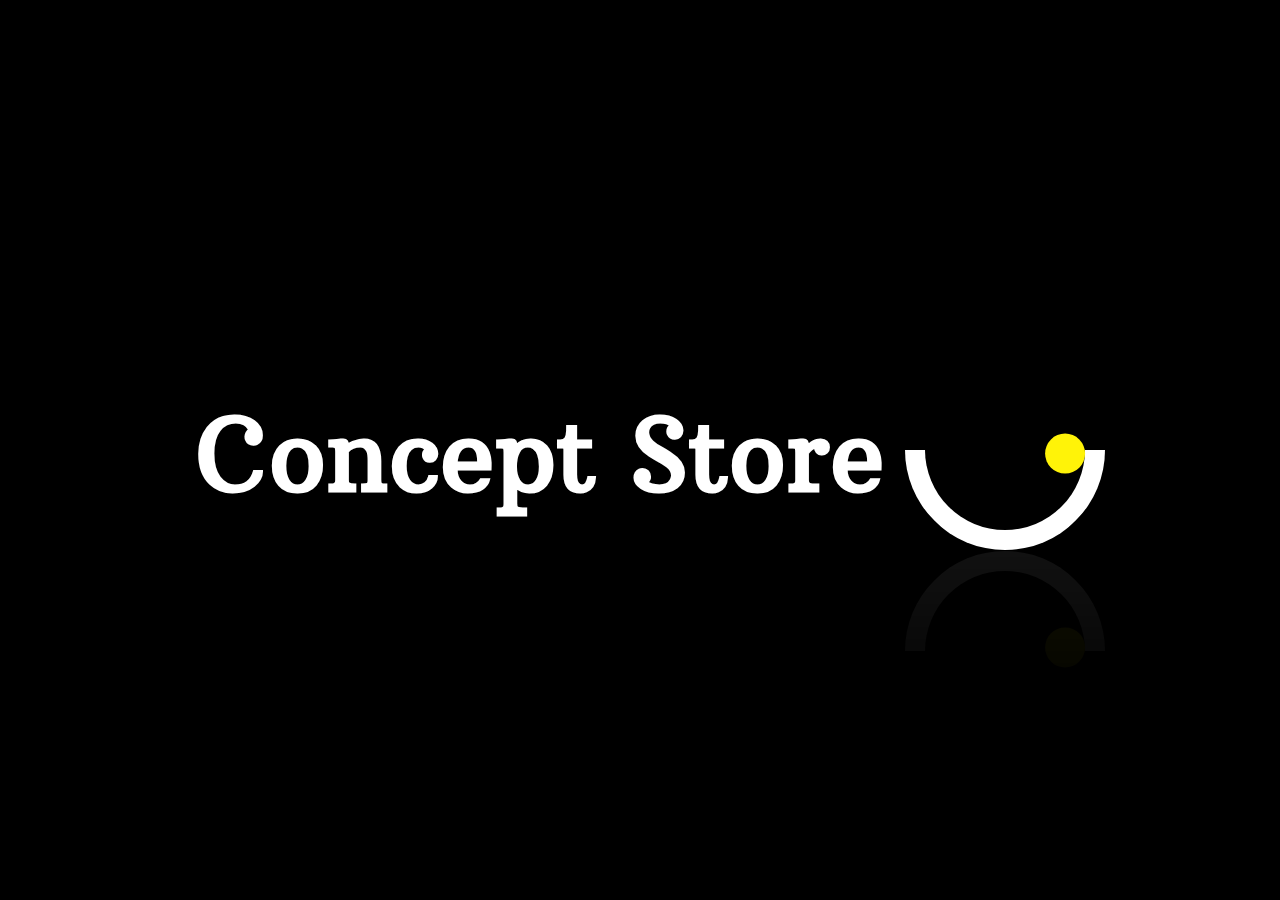
<file: index.html>
<!DOCTYPE html>
<html lang="en">
<head>
    <meta charset="UTF-8">
    <meta http-equiv="X-UA-Compatible" content="IE=edge">
    <meta name="viewport" content="width=device-width, initial-scale=1.0">
    <meta name="description" content="Discover our fantastic range of design and sustainable furniture. All our products retain their naturally-occuring characteristics. Shop online.">
    <meta property="og:title" content="Furniture,">
    <meta property="og:description" content="Onlineshop">
    <meta property="og:image"
        content="https://conceptstore.com">
    <meta property="og:type" content="website">
    <meta property="og:url" content="https://conceptstore.com" >
    <meta name=”twitter:card” content=”summary”>
    <link rel="stylesheet" href="css/style.css">
    <title>ConceptStore</title>
</head>
<body>
<header>
    <h1>
        <a href="about.html">
            Concept Store
        </a>
    </h1>
</header>
    <div class="container">
        <div class="loader">
            <div class="ball"></div>
        </div>
    </div>
</body>
</html>
</file>
<file: css/style.css>
@font-face {
    font-family: arbutus;
    src: url(../font/ArbutusSlab-Regular.ttf);
}



*{
    margin: 0;
    padding: 0;
    box-sizing: border-box;
    list-style-type: none;
    text-decoration: none;
}
body{
    display: flex;
    justify-content: center;
    align-items: center;
    min-height: 100vh;
    background-color: #000000;
}
.container{
    position: relative;
    -webkit-box-reflect: below 1px linear-gradient(transparent, #0001);
}
.container .loader{
    position: relative;
    width: 200px;
    height: 200px;
    border-radius: 50%;
    border: 20px solid transparent;
    border-bottom: 20px solid #ffffff;
    border-right: 20px solid #ffffff;
    transform: rotate(45deg);
    animation: animate 4s ease-in-out infinite;
}
@keyframes animate{
    0%{
        transform: rotate(0deg);
    }
    50%{
        transform: rotate(90deg);
    }
    100%{
        transform: rotate(0deg);
    }
}
.container .loader .ball{
    position: absolute;
    top: 0;
    left: 0;
    width: 100%;
    height: 100%;
    border-radius: 50%;
    animation: animateBall 4s ease-in-out infinite;
}
@keyframes animateBall{
    0%{
        transform: rotate(0deg);
    }
    50%{
        transform: rotate(90deg);
    }
    100%{
        transform: rotate(0deg);
    }
}
.container .loader .ball::before{
    content: "";
    position: absolute;
    bottom: 50%;
    transform: translateY(-50%);
    right: 15px;
    width: 40px;
    height: 40px;
    background-color: rgb(255, 243, 8);
    border-radius: 50%;
}
h1 {
    display: flex;
    align-items: center;
    justify-content: center;
    margin-top: 10px;
}
header{
    padding: 20px;
}
h1 a {
    font-size: 100px;
    color: #ffffff;
    font-family: arbutus;
}
</file>
